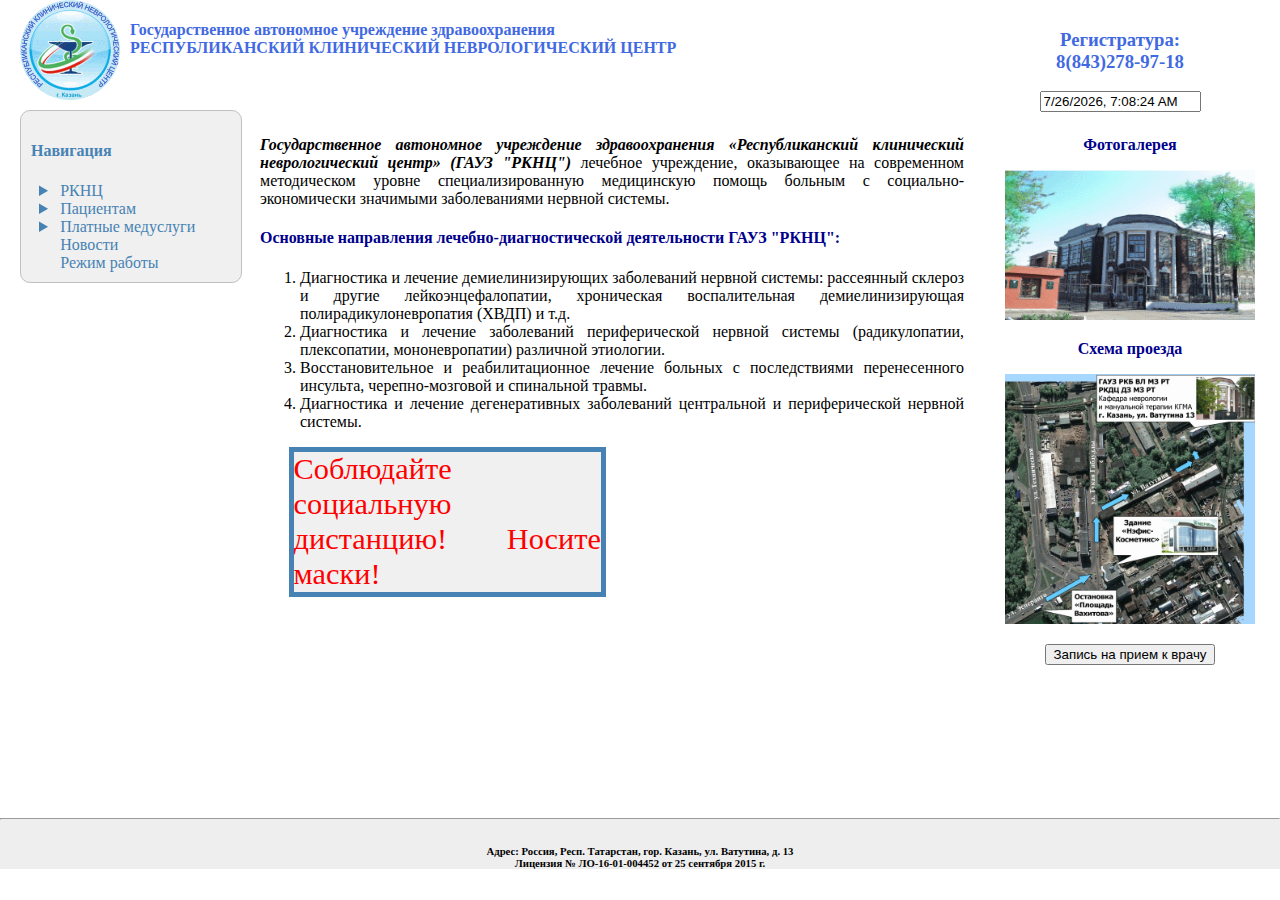
<file: index.html>
<!DOCTYPE html>
<html>
 <head>
        <meta charset="utf-8">
        <title>Республиканский клинический неврологический центр"</title>
		<link rel="stylesheet" type="text/css" href="index.css">
        <script src="jquery.js"></script>
<script>
function fulltime() {
	var time=new Date();
	document.clock.full.value=time.toLocaleString();
	setTimeout('fulltime()',500)
}
$( init );
function init() {
  $('#myButton').bind( 'click', sayRecords );
}
function sayRecords() {
  alert( "Запись приостановлена до улучшения эпидемиологической обстановки" );
}

</script>
 </head>

 <body onLoad="clock_status()">
 <div class="content">
            <div class="logo"><img src="logo.gif" alt="РКНЦ" width=100 height=100/></div>
			<div class="name"><h4>Государственное автономное учреждение здравоохранения<br>
	    РЕСПУБЛИКАНСКИЙ КЛИНИЧЕСКИЙ НЕВРОЛОГИЧЕСКИЙ ЦЕНТР</h4></div>
		     <div class="pole"><h3>Регистратура:<br>
                    			 8(843)278-97-18</h3>
							 <form name=clock>
                                <input type=text size=17 name=full>
                             </form>
                             <script>fulltime();</script>
              </div>

	<div class="navi"><h4>Навигация</h4>
  <div><a href="index.html">РКНЦ</a>
    <details><summary></summary>
      <div><a href=" ">Руководство</a></div>
      <div><a href=" ">Специалисты</a></div>
      <div><a href=" ">Отделения</a></div>
      <div><a href=" ">РКДЦ ДЗ МЗ РТ</a></div>
      <div><a href=" ">Кафедра неврологии</a></div>
      <div><a href=" ">Документы</a></div>
    </details>
  </div>
    <div><a href="">Пациентам</a>
    <details><summary></summary>
      <div><a href="">Консультация</a></div>
      <div><a href="">Госпитализация</a></div>
      <div><a href="">Реабилитация</a></div>
    </details>
  </div>
     <div><a href="">Платные медуслуги</a>
    <details><summary></summary>
      <div><a href="">Положение</a></div>
      <div><a href="">Прейскурант</a></div>
    </details>
  </div>
  <div><a href="">Новости</a></div>
  <div><a href="">Режим работы</a></div>
</div>
			<div class="telo">
			<p><b><i>Государственное автономное учреждение здравоохранения
	    «Республиканский клинический неврологический центр» (ГАУЗ "РКНЦ") </i></b> лечебное учреждение,
		оказывающее на современном методическом уровне специализированную медицинскую помощь больным с
	    социально-экономически значимыми заболеваниями нервной системы.</p>
		<h4><font  color=#00008B>Основные направления лечебно-диагностической деятельности ГАУЗ "РКНЦ":</font></h4>
		<ol>
           <li>
		     Диагностика и лечение демиелинизирующих заболеваний нервной системы: рассеянный склероз и
		     другие лейкоэнцефалопатии, хроническая воспалительная демиелинизирующая полирадикулоневропатия
			 (ХВДП) и т.д.
		   </li>
           <li>
		      Диагностика и лечение заболеваний периферической нервной системы
			  (радикулопатии, плексопатии, мононевропатии) различной этиологии.
		   </li>
           <li>Восстановительное и реабилитационное лечение больных с последствиями
		   перенесенного инсульта, черепно-мозговой и спинальной травмы.
		   </li>
           <li>Диагностика и лечение дегенеративных заболеваний центральной и периферической нервной системы.
		   </li>
	       		</ol>
         <div id="block" class="crn">Соблюдайте социальную дистанцию! Носите маски!</div>
		</div>
		<div class="info">
	    <p align=center><font  color=#00008B><strong>Фотогалерея</strong></font></p>
		<img id="image" src="foto1.gif" width=250 height=150 onClick="imgsrc();">
		<p align=center><font  color=#00008B><strong>Схема проезда</strong></font></p>
       <p align=center>
	      <a href="http://maps.yandex.ru/?ol=biz&amp;oid=1115852884&amp;ll=49.119748%2C55.764308&amp;spn=0.012563%2C0.003768&amp;z=17&amp;l=sat">
          <img src="proezd.bmp" width=250 height=250></a>
	   </p>
	   <input type="button" id="myButton" value="Запись на прием к врачу" />
	  </div>
 </div>
  <div class="fin">
 <hr>
 <h6 align="center">Адрес: Россия, Респ. Татарстан, гор. Казань, ул. Ватутина, д. 13 <br>
 Лицензия № ЛО-16-01-004452 от 25 сентября 2015 г.</h6>
 </div>
     <script src="index.js"></script>
	 <script>
// Анимация - при открытии страницы появляется и увеличивается надпись "Соблюдайте дистанцию! Носите маски!"
$(document).ready( function(){
  $("#block").animate({
    width: "80%",
    marginLeft: "0.6in",
    fontSize: "3em",
    borderWidth: "10px"
  }, 1500 );
});
</script>
 </body>
</html>
</file>
<file: index.css>
body {
     margin:0;
     padding:0;
}
.content {
        position: relative;
 	    left: 10px;
	    height: 90vh;
}
.logo{
      position: absolute;
	  left: 10px;
      width: 5%;
}
.name {
      position: absolute;
      left: 120px;
 	  width: 65%;
	  color: #4169E1;
      text-align: left;
	  font-family: Arial Black;
}
.pole {
      position: absolute;
      top: 10px;
      right: 10px;
	  width: 25%;
	  color: #4169E1;
      text-align: center;
}
.telo {
      position: absolute;
      top: 120px;
      left: 250px;
      width: 55%;
	  text-align: justify;
}
.info {
       position: absolute;
       top: 120px;
       right: 10px;
	   width: 300px;
	   color: #4169E1;
       text-align: center;
}
.navi {
       line-height: normal;
       position: absolute;
       top: 110px;
       left: 10px;
	   width: 200px;
	   color: #4682B4;
       text-align: left;
	   vertical-align: top;
 	   background-color: #f0f0f0;
	   border-radius: 10px;
	   border: 1px solid #C0C0C0;
	   padding: 10px;
}
.navi details {
  display: block;
}
.navi div {
  position: relative;
  margin: 0 0 0 .5em;
  padding: 0 0 0 1.2em;
}
.navi summary {
  position: absolute;
  top: 0;
  left: 0;
  cursor: pointer;
}
.navi details[open] summary { /* убрать рамку при фокусе */
  outline: none;
}
.navi a {
        padding: 2px; /* Поля вокруг надписи */
        text-decoration: none; /* Подчеркивание у ссылок убираем */
        color: #4682B4; /* Цвет текста */
}
.navi a:hover {
            color: #ffe; /* Цвет текста активного пункта */
            background-color: #5488af; /* Цвет фона активного пункта */
}
.fin {
    background: #eee; /* Цвет фона */
    width: 100%; /* Ширина слоя */
    text-align: center;
	vertical-align: center;
}
.crn {
	margin: 5px;
    background-color: #f0f0f0;
	color: #FF0000;
    width: 100px;
    border: 1px solid #4682B4;
  }
</file>
